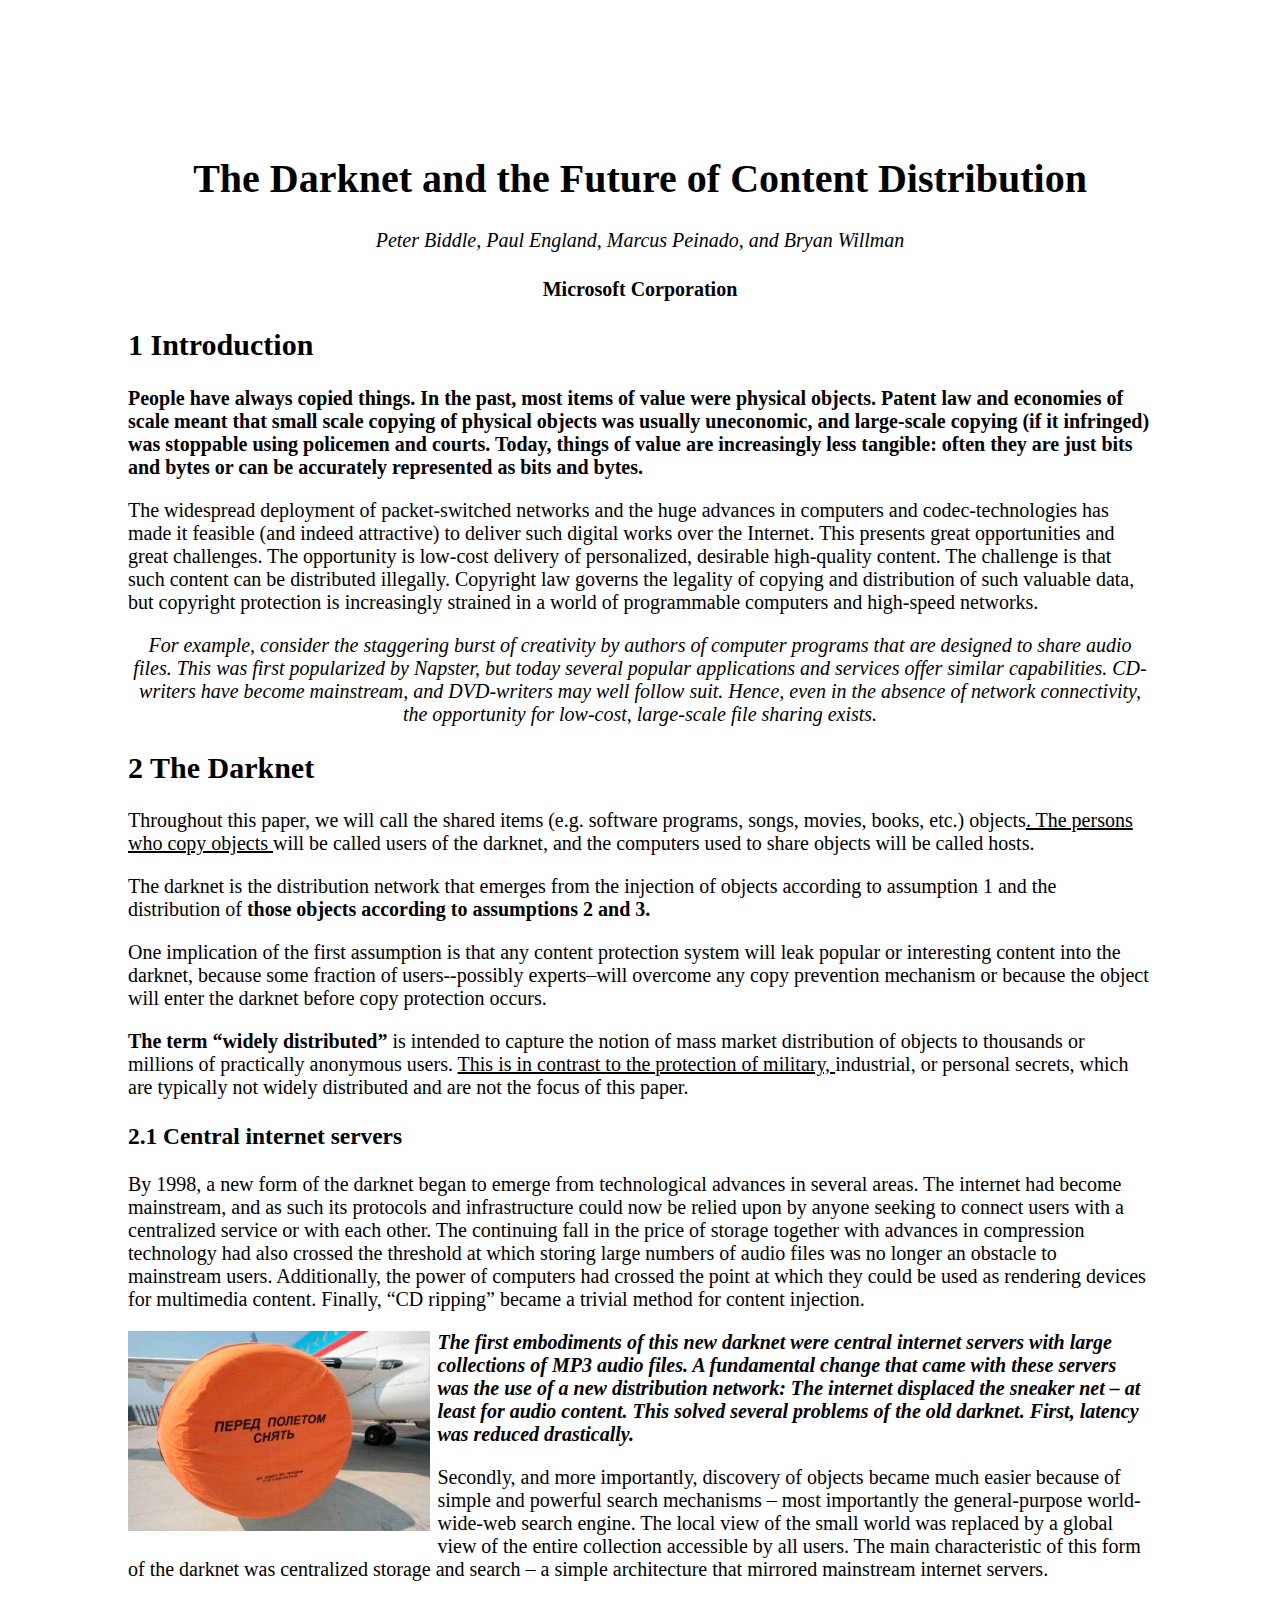
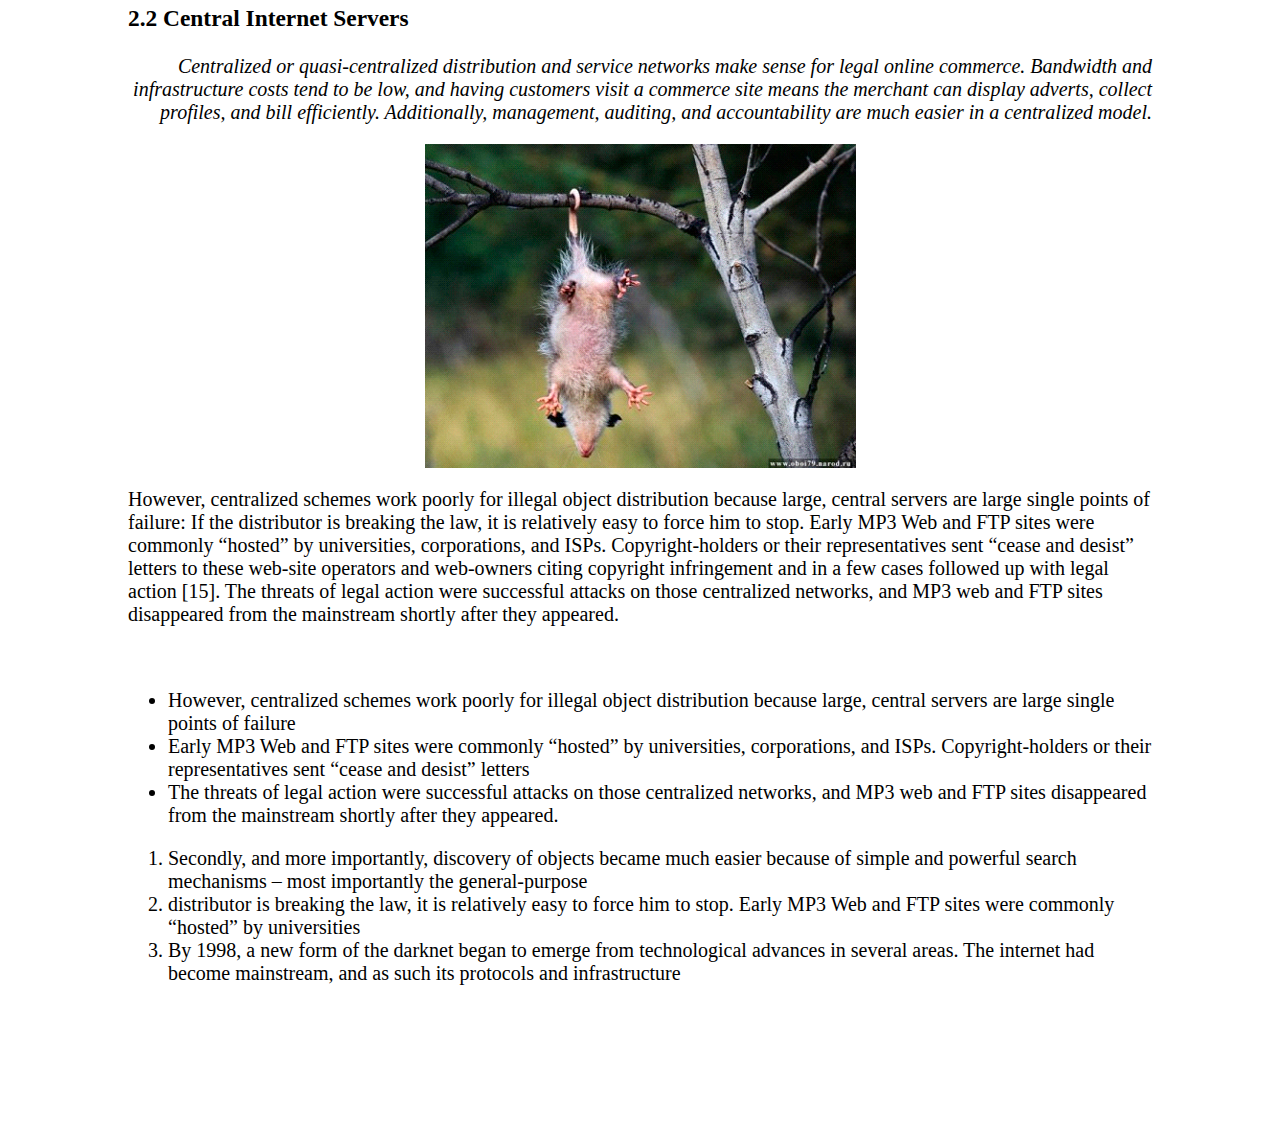
<file: hw 1+2/1/index.html>
<!DOCTYPE html>
<html lang="en">
<head>
	<meta charset="UTF-8">
	<title>HW2019</title>
	<link rel="stylesheet" href="styles.css">
</head>
<body>
	<section class="header">
		<h1>The Darknet and the Future of Content Distribution</h1>
		<p><em>Peter Biddle, Paul England, Marcus Peinado, and Bryan Willman</em></p>
		<h4>Microsoft Corporation</h4>
	</section>
<!--	использовала раз секцию, а потом забила :) -->
		<h2>1 Introduction</h2>
		<p class="first">People  have  always  copied  things.  In  the  past,  most  items  of  value  were  physical  objects.    Patent  law  and  economies  of  scale  meant  that  small  scale  copying  of  physical  objects  was  usually  uneconomic,  and  large-scale  copying  (if  it  infringed)  was  stoppable  using  policemen  and  courts.    Today,  things  of  value  are  increasingly  less  tangible:  often  they  are  just  bits  and  bytes  or  can  be  accurately  represented  as  bits  and  bytes.</p>
		<p>The  widespread  deployment  of  packet-switched  networks  and  the  huge  advances  in  computers  and  codec-technologies  has  made  it  feasible  (and  indeed  attractive)  to  deliver  such  digital  works  over  the  Internet.    This  presents  great  opportunities  and  great  challenges.    The  opportunity  is  low-cost  delivery  of  personalized,  desirable  high-quality  content.    The  challenge  is  that  such  content  can  be  distributed  illegally.    Copyright  law  governs  the  legality  of  copying  and  distribution  of  such  valuable  data,  but  copyright  protection  is  increasingly  strained  in  a  world  of  programmable  computers  and  high-speed  networks. </p>
		<p class="second">For  example,  consider  the  staggering  burst  of  creativity  by  authors  of  computer  programs  that  are  designed  to  share  audio  files.    This  was  first  popularized  by  Napster,  but  today  several  popular  applications  and  services  offer  similar  capabilities.    CD-writers  have  become  mainstream,  and  DVD-writers  may  well  follow  suit.    Hence,  even  in  the  absence  of  network  connectivity,  the  opportunity  for  low-cost,  large-scale  file  sharing  exists.</p>

		<h2>2 The Darknet</h2>
		<p>Throughout  this  paper,  we  will  call  the  shared  items  (e.g.  software  programs,  songs,  movies,  books,  etc.)  objects<span class="underline">. The  persons  who  copy  objects </span> will  be  called  users  of  the  darknet,  and  the  computers  used  to  share  objects  will  be  called  hosts.</p>
   	 	<p>The  darknet  is  the  distribution  network  that  emerges  from  the  injection  of  objects  according  to  assumption  1  and  the  distribution  of <span class="first"> those  objects  according  to  assumptions  2  and  3.</span></p>
   		<p>One  implication  of  the  first  assumption  is  that  any  content  protection  system  will  leak  popular  or  interesting  content  into  the  darknet,  because  some  fraction  of  users--possibly  experts–will  overcome  any  copy  prevention  mechanism  or  because  the  object  will  enter  the  darknet  before  copy  protection  occurs.</p>
   	 	<p><span class="first">The  term  “widely  distributed” </span> is  intended  to  capture  the  notion  of  mass  market  distribution  of  objects  to  thousands  or  millions  of  practically  anonymous  users. <span class="underline"> This  is  in  contrast  to  the  protection  of  military, </span> industrial,  or  personal  secrets,  which  are  typically  not  widely  distributed  and  are  not  the  focus  of  this  paper. </p>

   	 	<h3>2.1 Central internet servers</h3>
    	<p>By  1998,  a  new  form  of  the  darknet  began  to  emerge  from  technological  advances  in  several  areas.  The  internet  had  become  mainstream,  and  as  such  its  protocols  and  infrastructure  could  now  be  relied  upon  by  anyone  seeking  to  connect  users  with  a  centralized  service  or  with  each  other.  The  continuing  fall  in  the  price  of  storage  together  with  advances  in  compression  technology  had  also  crossed  the  threshold  at  which  storing  large  numbers  of  audio  files  was  no  longer  an  obstacle  to  mainstream  users.  Additionally,  the  power  of computers  had  crossed  the  point  at  which  they  could  be  used  as  rendering  devices  for  multimedia  content.  Finally,  “CD  ripping”  became  a  trivial  method  for  content  injection.</p>
   	 	<p>
   	 		<img class="image-flight" src="img/img1.png" alt="Flight">
				<strong>
					<em>
						The  first  embodiments  of  this  new  darknet  were  central  internet  servers  with  large  collections  of  MP3  audio  files.  A  fundamental  change  that  came  with  these  servers  was  the  use  of  a  new  distribution  network:
						The  internet  displaced  the  sneaker  net  –  at  least  for  audio  content.
						This  solved  several  problems  of  the  old  darknet.
						First,  latency  was  reduced  drastically.
					</em>
				</strong>

			</p>
    	<p>Secondly,  and  more  importantly,  discovery  of  objects  became  much  easier  because  of  simple  and  powerful  search  mechanisms  –  most  importantly  the  general-purpose  world-wide-web  search  engine.  The  local  view  of  the  small  world  was  replaced  by  a  global  view  of  the  entire  collection  accessible  by  all  users.  The  main  characteristic  of  this  form  of  the  darknet  was  centralized  storage  and  search  –  a  simple  architecture  that  mirrored  mainstream  internet  servers.</p>

   	 	<h3>2.2  Central  Internet  Servers</h3>
    	<p class="text--right">
				<em>
					Centralized  or  quasi-centralized  distribution  and  service  networks  make  sense  for  legal  online  commerce.    Bandwidth  and  infrastructure  costs  tend  to  be  low,  and  having  customers  visit  a  commerce  site  means  the  merchant  can  display  adverts,  collect  profiles,  and  bill  efficiently.    Additionally,  management,  auditing,  and  accountability  are  much  easier  in  a  centralized  model.
				</em>
			</p>
    	<img class="img2" src="img/img2.png" alt="opossum">
    	<p>However,  centralized  schemes  work  poorly  for  illegal  object  distribution  because  large,  central  servers  are  large  single  points  of  failure:  If  the  distributor  is  breaking  the  law,  it  is  relatively  easy  to  force  him  to  stop.    Early  MP3  Web  and  FTP  sites  were  commonly  “hosted”  by  universities,  corporations,  and  ISPs.    Copyright-holders  or  their  representatives  sent  “cease  and  desist”  letters  to  these  web-site  operators  and  web-owners  citing  copyright  infringement  and  in  a  few  cases  followed  up  with  legal  action  [15].    The  threats  of  legal  action  were  successful  attacks  on  those  centralized  networks,  and  MP3  web  and  FTP  sites  disappeared  from  the  mainstream  shortly  after  they  appeared.</p>
    	<br>

    	<ul>
    		<li>However,  centralized  schemes  work  poorly  for  illegal  object  distribution  because  large,  central  servers  are  large  single  points  of  failure</li>
    		<li>Early  MP3  Web  and  FTP  sites  were  commonly  “hosted”  by  universities,  corporations,  and  ISPs.    Copyright-holders  or  their  representatives  sent  “cease  and  desist”  letters</li>
    		<li>The  threats  of  legal  action  were  successful  attacks  on  those  centralized  networks,  and  MP3  web  and  FTP  sites  disappeared  from  the  mainstream  shortly  after  they  appeared.</li>
    	</ul>

    	<ol>
    		<li>Secondly,  and  more  importantly,  discovery  of  objects  became  much  easier  because  of  simple  and  powerful  search  mechanisms  –  most  importantly  the  general-purpose</li>
    		<li>distributor  is  breaking  the  law,  it  is  relatively  easy  to  force  him  	to  stop. Early  MP3  Web  and  FTP  sites  were  commonly  “hosted”  by  universities</li>
    		<li>By  1998,  a  new  form  of  the  darknet  began  to  emerge  from  technological  advances  in  several  areas.  The  internet  had  become  mainstream,  and  as  such  its  protocols  and  infrastructure</li>
    	</ol>
</body>
</html>
</file>
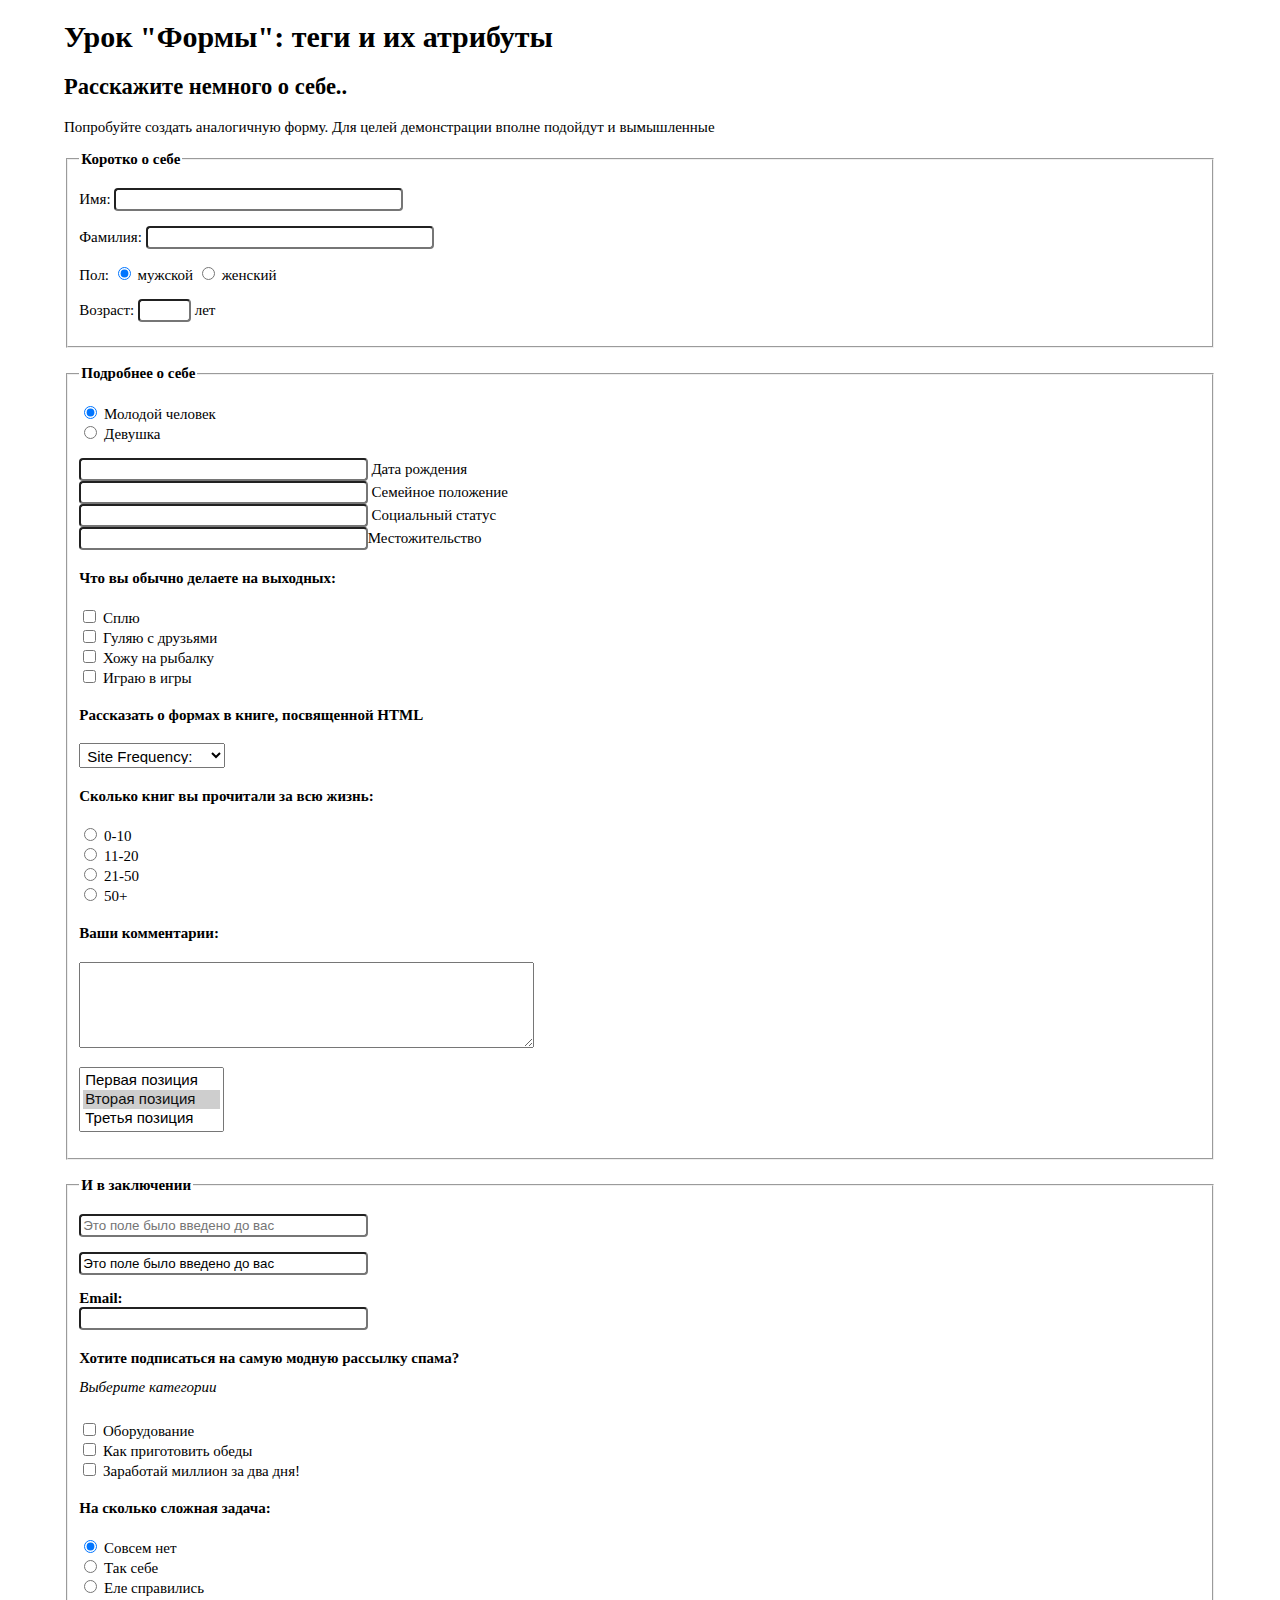
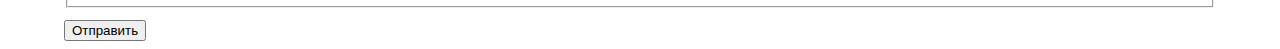
<file: hw 1+2/2/index.html>
<!DOCTYPE html>
<html lang="en">
<head>
  <meta charset="utf-8">
  <link href="styles.css" rel="stylesheet">
  <title>HW3</title>
</head>
<body>
<!--я ж надеюсь ты не от руки забивала текст в форму?)-->
<h1>Урок "Формы": теги и их атрибуты</h1>
<h2> Расскажите немного о себе..</h2>
<p>Попробуйте создать аналогичную форму. Для целей демонстрации вполне подойдут и вымышленные</p>
<!--   метод гет редко используется. Лучше дефолтные - пост -->
<!--	 надо предоставить action="#" дабы на форму можно было кликать  -->
<form method="post" action="#">
  <fieldset>
    <legend> Коротко о себе</legend>

<!--		не очень выравнивание, здесь я поправил -->
    <p>
			<label>Имя: </label>
      <input type="text" value="" placeholder="">
		</p>

    <p><label>Фамилия: </label>
      <input type="text" value="" placeholder=""></p>

    <p><label>Пол: </label>
      <input type="radio" name="sex" checked="checked" id="man">
      <label for="man">мужской</label>

      <input type="radio" name="sex" id="woman">
      <label for="woman">женский</label></p>

    <p><label>Возраст:</label>
<!--			лучше type="number" -->
      <input type="text" id="date">
      <label>лет </label></p>
  </fieldset>
  <br>
  <fieldset>
    <legend>Подробнее о себе</legend>
    <p><input type="radio" name="gender" checked="checked" id="male">
      <label for="male">Молодой человек</label>
      <br>
      <input type="radio" name="gender" id="female">
      <label for="female">Девушка</label></p>

<!--		лучше type="date"-->
    <p><input type="number" name="born" id="born"><label for="born"> Дата рождения</label>
      <br>
      <input type="text" name="status" id="status"><label for="status"> Семейное положение</label>
      <br>
      <input type="text" name="social" id="social"><label for="social"> Социальный статус</label>
      <br>
      <input type="text" name="city" id="city"><label for="city">Местожительство</label></p>

    <h4>Что вы обычно делаете на выходных:</h4>
    <p><input type="checkbox" name="sleep" id="sleep"><label for="sleep"> Сплю</label>
      <br>
      <input type="checkbox" name="friends" id="friends"><label for="friends"> Гуляю с друзьями</label>
      <br>
      <input type="checkbox" name="fish" id="fish"><label for="fish"> Хожу на рыбалку</label>
      <br>
      <input type="checkbox" name="games" id="games"><label for="games"> Играю в игры</label></p>

    <h4>Рассказать о формах в книге, посвященной HTML</h4>
    <p><select name="book" id="book">
      <option value="1">Site Frequency:</option>
      <option value="2">Site Frequency:</option>
      <option value="3">Site Frequency:</option>
      <option value="4">Site Frequency:</option>
    </select></p>

    <h4>Сколько книг вы прочитали за всю жизнь:</h4>
    <input type="radio" name="0-10" id="0-10">
    <label for="0-10">0-10</label>
    <br>
    <input type="radio" name="0-10" id="11-20">
    <label for="11-20">11-20</label>
    <br>
    <input type="radio" name="0-10" id="21-50">
    <label for="21-50">21-50</label>
    <br>
    <input type="radio" name="0-10" id="50+">
    <label for="50+">50+</label>

<!--		тут сделовало бы добавить лейбл-->
    <h4>Ваши комментарии:</h4>
<!--		добавить нейм, нужно для формы-->
    <textarea></textarea>
<!--		снова выравнивание -->
    <p><select name="position" id="position" multiple size="3">
      <option value="first">Первая позиция</option>
      <option selected value="second">Вторая позиция</option>
      <option value="third">Третья позиция</option>
      <option value="fourth">Четвертая позиция</option>
    </select></p>
  </fieldset>
  <br>
  <fieldset>
    <legend> И в заключении</legend>
<!--		сдесь скорее нужно было сделать иначе -->
    <p><input type="text" id="random" value="" placeholder="Это поле было введено до вас"></p>
    <p><input type="text" id="pre-defined" value="Это поле было введено до вас" readonly="true" name="predefined"></p>

    <p><label id="mail">Email: </label>
      <br>
      <input type="text" value=""></p>

    <h4>Хотите подписаться на самую модную рассылку спама?</h4>
<!--		ид здесь не нужен-->
    <p id="category">Выберите категории</p>
    <br>
<!--		у чекбоксов name дожен быть разный, не забудь добавить value -->
    <input type="checkbox" id="category" name="category">
    <label for="category"> Оборудование</label><br>
    <input type="checkbox" id="equipment" name="category">
    <label for="equipment"> Как приготовить обеды</label><br>
    <input type="checkbox" id="dinner" name="category">
    <label for="dinner"> Заработай миллион за два дня!</label><br>

    <h4>На сколько сложная задача:</h4>
<!--		у радио name должен быть одинаковый, не забудь добавить value -->
    <input type="radio" name="complicated" checked="checked" id="easy">
    <label for="easy"> Совсем нет</label><br>
    <input type="radio" name="complicated" id="medium">
    <label for="medium"> Так себе</label><br>
    <input type="radio" name="complicated" id="hard">
    <label for="hard"> Еле справились</label><br>

  </fieldset>
  <button>Отправить</button>
</form>
</body>
</html>
</file>
<file: hw 1+2/1/styles.css>
/* вообще суть этой задачи было в минимум использовании цсс, а только html и семмантика */
/* в целом, робота сделанная 4+ */

body {
	margin: auto;
	padding: 10%;
	font-size: 20px;
}

/* лучше используй .text--center */
.header {
	text-align: center;
}

/* не очень название класса, можно сделать strong */
.first {
	font-weight: bold;
}

/* не очень название класса, лучше сделать класс text--center, и использовать <em> OR <cite> OR <i>*/
.second {
	font-style: italic;
	text-align: center;
}

/* в принципе, норм название. чтобы не потеряться для чего это, можно было бы дать префикс текст с начала */
.underline {
	text-decoration: underline;
}

.image-flight {
	float: left;
	margin: 0px 7px 7px 0px;
	height: 200px;
	width: auto;
}

/* для того чтобы стиля можно было переиспользовать, называй классы как можно конкретнее, сделай так чтобы они отвечали за одно действие*/
.text--right {
	text-align: right;
}

/* дай лучше имя */
.img2 {
	display: block;
	margin: 0 auto;
}
</file>
<file: hw 1+2/2/styles.css>
body {
	margin-left: 5%;
	margin-right: 5%;
    font-size: 15px;	
	background-attachment: fixed;
}

#date {
	width: 45px;
}

::-webkit-scrollbar { 
    display: none; 
}

textarea {
	width: 40%;
	height: 80px;
}

legend {
	font-weight: bold;
}

#mail {
	font-weight: bold;
}

#category {
	font-style: italic;
	line-height: 1px;
}

#book {
	padding: 3px;
	width: 13%;
	height: 25px;
	font-size: 15px;
}

#position {
	padding: 3px;
	font-size: 15px;
}

#random {
	width: 25%;
	padding: 2px;
}

input[type="text"] {
	border-radius: 4px;
	width: 25%;
	padding: 2px;
}

input[type="number"]{
	border-radius: 4px;
	width: 25%;
	padding: 2px;
}

button {
	margin-top: 1%;
}
</file>
